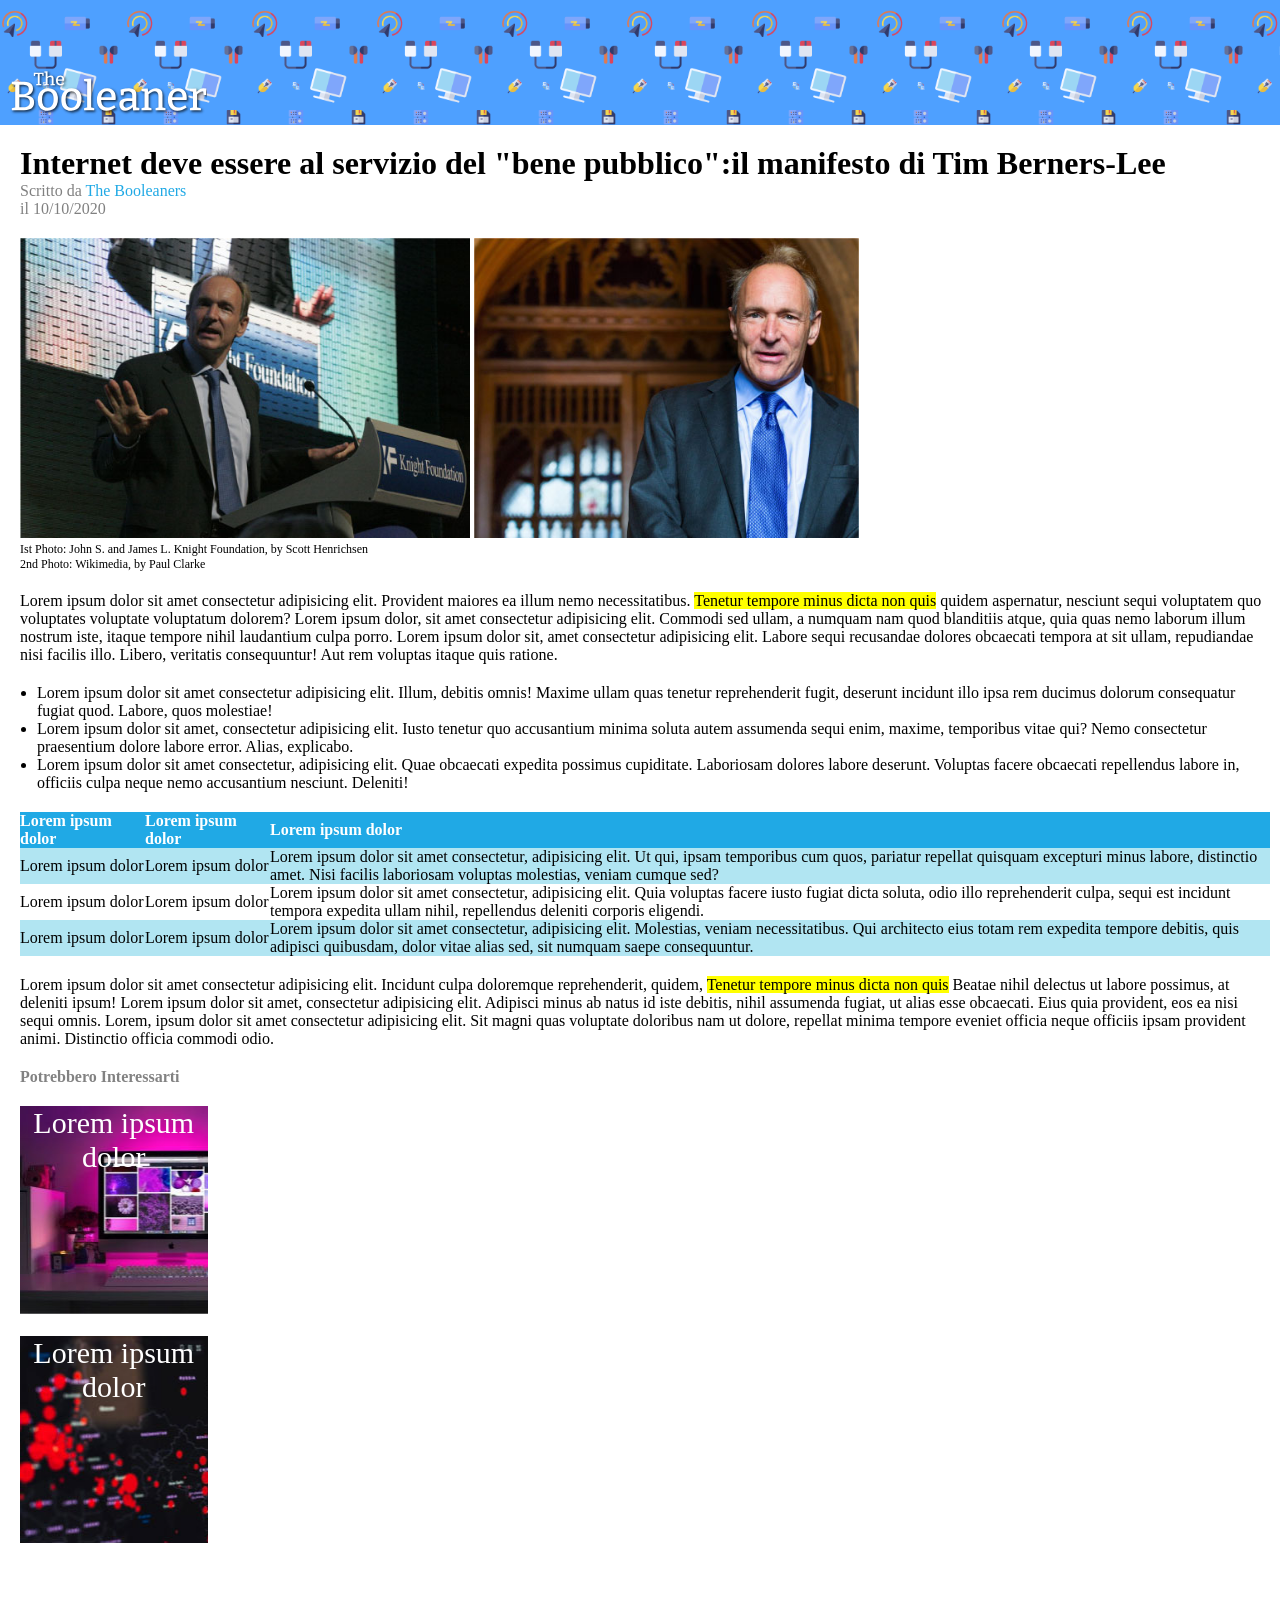
<file: index.html>
<!DOCTYPE html>
<html lang="en">
<head>
    <meta charset="UTF-8">
    <meta http-equiv="X-UA-Compatible" content="IE=edge">
    <meta name="viewport" content="width=device-width, initial-scale=1.0">
    <title>Document</title>
    <link rel="stylesheet" href="css/style.css">
</head>
<body>
    <!-- Inizio header -->
    <header>
        <div class="header-background">
            <img class="header-logo" src="img/logo.svg" alt="">
        </div>
    </header>
    <!-- Inizio Main -->
    <main>
        <!-- div che mi da la spaziatura della pagina -->
        <div class="main-border">
            <!-- titolo + sottotitolo -->
            <div class="main-spacer">
                <h1>Internet deve essere al servizio del "bene pubblico":il manifesto di Tim Berners-Lee</h1>
                <p><span class="subtitle-text-1"> Scritto da </span> <span class="subtitle-text-2">The Booleaners</span></p>
                <p><span class="subtitle-text-1">il 10/10/2020</span></p>
            </div>
            <!-- immagini -->
            <div class="main-spacer">
                <img class="main-images" src="img/tim-1.jpg" alt="">
                <img class="main-images" src="img/tim-2.jpg" alt="">
                <p class="images-caption">Ist Photo: John S. and James L. Knight Foundation, by Scott Henrichsen</p>
                <p class="images-caption">2nd Photo: Wikimedia, by Paul Clarke</p>
            </div>
            <!-- testo + elenco puntato -->
            <div class="main-spacer">
                <p>Lorem ipsum dolor sit amet consectetur adipisicing elit. Provident maiores ea illum nemo necessitatibus. <span class="highlighted">Tenetur tempore minus dicta non quis</span>  quidem aspernatur, nesciunt sequi voluptatem quo voluptates voluptate voluptatum dolorem? Lorem ipsum dolor, sit amet consectetur adipisicing elit. Commodi sed ullam, a numquam nam quod blanditiis atque, quia quas nemo laborum illum nostrum iste, itaque tempore nihil laudantium culpa porro. Lorem ipsum dolor sit, amet consectetur adipisicing elit. Labore sequi recusandae dolores obcaecati tempora at sit ullam, repudiandae nisi facilis illo. Libero, veritatis consequuntur! Aut rem voluptas itaque quis ratione.</p>
            </div>
            <!-- lista non ordinata -->
            <div class="list-spacer">
                <ul>
                    <li>Lorem ipsum dolor sit amet consectetur adipisicing elit. Illum, debitis omnis! Maxime ullam quas tenetur reprehenderit fugit, deserunt incidunt illo ipsa rem ducimus dolorum consequatur fugiat quod. Labore, quos molestiae!</li>
                    <li>Lorem ipsum dolor sit amet, consectetur adipisicing elit. Iusto tenetur quo accusantium minima soluta autem assumenda sequi enim, maxime, temporibus vitae qui? Nemo consectetur praesentium dolore labore error. Alias, explicabo.</li>
                    <li>Lorem ipsum dolor sit amet consectetur, adipisicing elit. Quae obcaecati expedita possimus cupiditate. Laboriosam dolores labore deserunt. Voluptas facere obcaecati repellendus labore in, officiis culpa neque nemo accusantium nesciunt. Deleniti!</li>
                </ul>
            </div>
            <!-- tabella -->
            <div class="main-spacer">
                <table class="table">
                    <thead>
                        <tr>
                            <th>Lorem ipsum dolor</th>
                            <th>Lorem ipsum dolor</th>
                            <th class="col-char">Lorem ipsum dolor</th>
                        </tr>   
                    </thead>
                    <tbody>
                        <tr class="even">
                            <td>Lorem ipsum dolor</td>
                            <td>Lorem ipsum dolor</td>
                            <td>Lorem ipsum dolor sit amet consectetur, adipisicing elit. Ut qui, ipsam temporibus cum quos, pariatur repellat quisquam excepturi minus labore, distinctio amet. Nisi facilis laboriosam voluptas molestias, veniam cumque sed?</td>
                        </tr>
                        <tr class="odd">
                            <td>Lorem ipsum dolor</td>
                            <td>Lorem ipsum dolor</td>
                            <td>Lorem ipsum dolor sit amet consectetur, adipisicing elit. Quia voluptas facere iusto fugiat dicta soluta, odio illo reprehenderit culpa, sequi est incidunt tempora expedita ullam nihil, repellendus deleniti corporis eligendi.</td>
                        </tr>
                        <tr class="even">
                            <td>Lorem ipsum dolor</td>
                            <td>Lorem ipsum dolor</td>
                            <td>Lorem ipsum dolor sit amet consectetur, adipisicing elit. Molestias, veniam necessitatibus. Qui architecto eius totam rem expedita tempore debitis, quis adipisci quibusdam, dolor vitae alias sed, sit numquam saepe consequuntur.</td>
                        </tr>
                    </tbody>
                </table>
            </div>
            <!-- testo dopo la tabella -->
            <div class="main-spacer">
                <p>Lorem ipsum dolor sit amet consectetur adipisicing elit. Incidunt culpa doloremque reprehenderit, quidem, <span class="highlighted">Tenetur tempore minus dicta non quis</span> Beatae nihil delectus ut labore possimus, at deleniti ipsum! Lorem ipsum dolor sit amet, consectetur adipisicing elit. Adipisci minus ab natus id iste debitis, nihil assumenda fugiat, ut alias esse obcaecati. Eius quia provident, eos ea nisi sequi omnis. Lorem, ipsum dolor sit amet consectetur adipisicing elit. Sit magni quas voluptate doloribus nam ut dolore, repellat minima tempore eveniet officia neque officiis ipsam provident animi. Distinctio officia commodi odio.</p>
            </div>
        </div>
    </main>
    <!-- Inizio footer -->
    <footer>
        <div class="footer-border">
            <!-- scritta footer -->
            <div class="footer-spacer">
                <p class="footer-text">Potrebbero Interessarti</p>
            </div>
            <!-- immagini footer -->
            <div class="footer-spacer">
                <p class="footer-image-2">Lorem ipsum dolor</p>
                <p class="footer-image-1">Lorem ipsum dolor</p>
            </div>
        </div>
    </footer>
</body>
</html>
</file>
<file: css/style.css>
*{
    margin: 0px;
    padding: 0px;
    box-sizing: border-box;
}
.header-background{
    background-image: url("../img/pattern.png");
    background-size: contain;
    height: 125px;
    background-color: #4ea0ff;
}
.header-logo{
    height: 50px;
    margin-top: 70px;
    margin-left: 10px;
}
.main-spacer{
    margin-top: 20px;
}
.main-border{
    margin-left: 20px;
    margin-right: 10px;
}
.footer-spacer{
    margin-top: 20px;
}
.footer-border{
    margin-left: 20px;
    margin-right: 10px;
}
.subtitle-text-1{
    color: #808080;
}
.subtitle-text-2{
    color: #20a9e5;
}
.main-images{
    height: 300px;
}
.images-caption{
    font-size: 12px;
}
.highlighted{
    background-color: #ffff00;
}
.list-spacer{
    margin-left:17px;
    margin-top: 20px;
}
.table{
    width: 100%;
    border: none;
    text-align: left;
    border-collapse: collapse;
}
.col-char{
    width: 1000px;
}
th{
    background-color: #20a9e5;
    color: white;
}
.even{
    background-color: #b1e5f2;
}
.odd{

}
.footer-text{
    color: #828282;
    font-weight: 800;
}
.footer-image-1{
    background-image: url(../img/graph.jpg);
    height: 300px;
    width: 15%;
    background-repeat: no-repeat;
    color: white;
    font-size: 30px;
    text-align: center;
}
.footer-image-2{
    background-image: url(../img/monitor.jpg);
    height: 230px;
    width: 15%;
    background-repeat: no-repeat;
    color: white;
    font-size: 30px;
    text-align: center;
}
</file>
